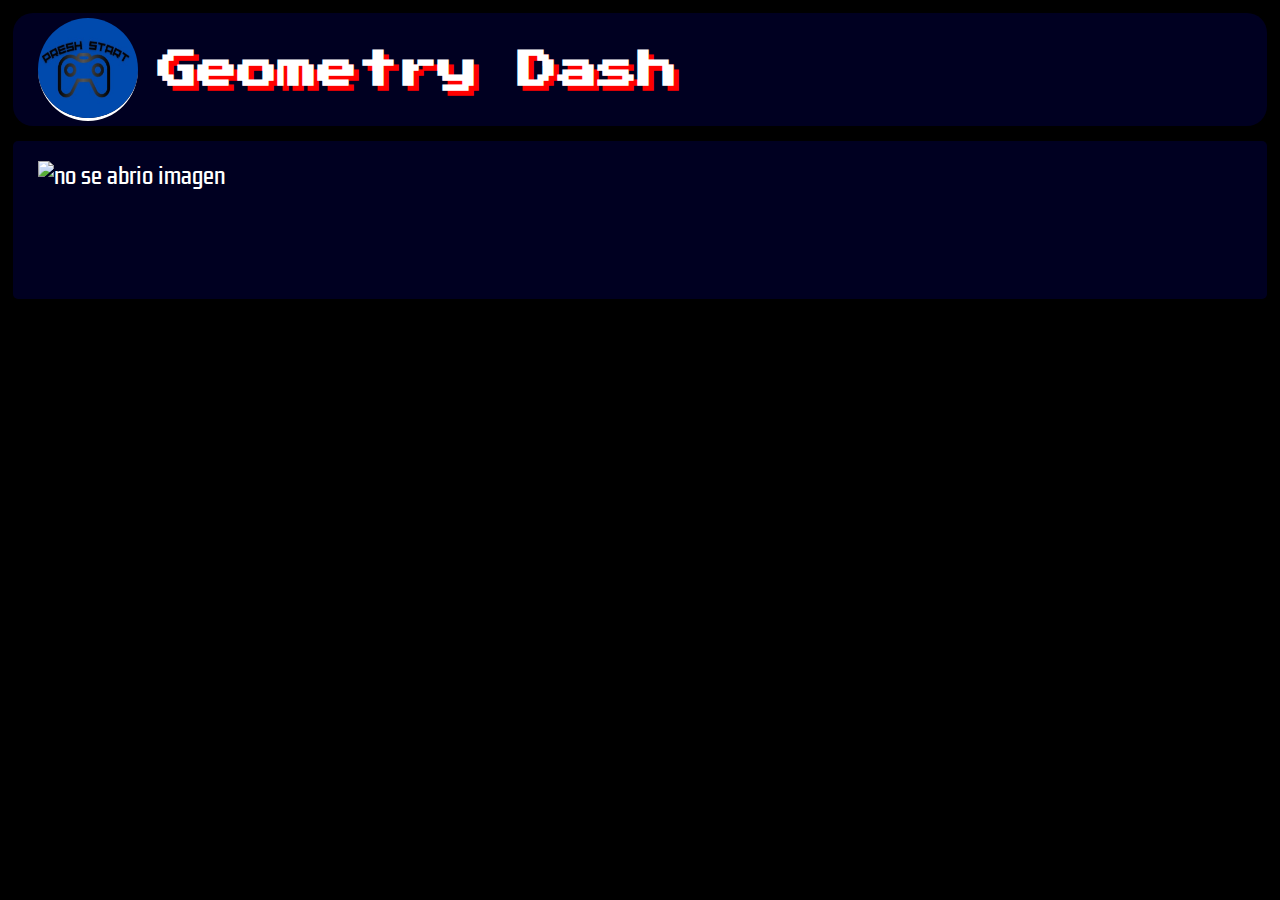
<file: index.html>
<!DOCTYPE html>
<html lang="es">
<head>
    <meta charset="UTF-8">
    <meta http-equiv="X-UA-Compatible" content="IE=edge">
    <meta name="viewport" content="width=device-width, initial-scale=1.0">
    <title>Geometry Dash</title>
    <link rel="stylesheet" href="css/estyle.css">
    <link rel="shortcut icon" href="IMAGENES/logo 1.jpg" type="image/x-icon"  >
    <link rel="stylesheet" href="css/responcibo.css">
  </head >
<body>
 <header class="contenedor">
  
 <img src="IMAGENES/logo 1.jpg" alt="logo"class="logo" >

  <h1>Geometry Dash</h1>
    </header> 
  
  <div class="fondo">

<div id="bot-info">
<div class="lista" class="datos-generales">
 
</div>
<br>  
<div class="datos-generales">
    <div class="center">
   <IMG  id="img-principal"  alt="no se abrio imagen"></IMG>
   <br> 
    <h2 id="tit"> </h2>
     <p> </p> <br>
      </div>
       <br>
   </div>           
  </div>   
</div>   
<script src="js/api.js"></script>
</body>
</html>
</file>
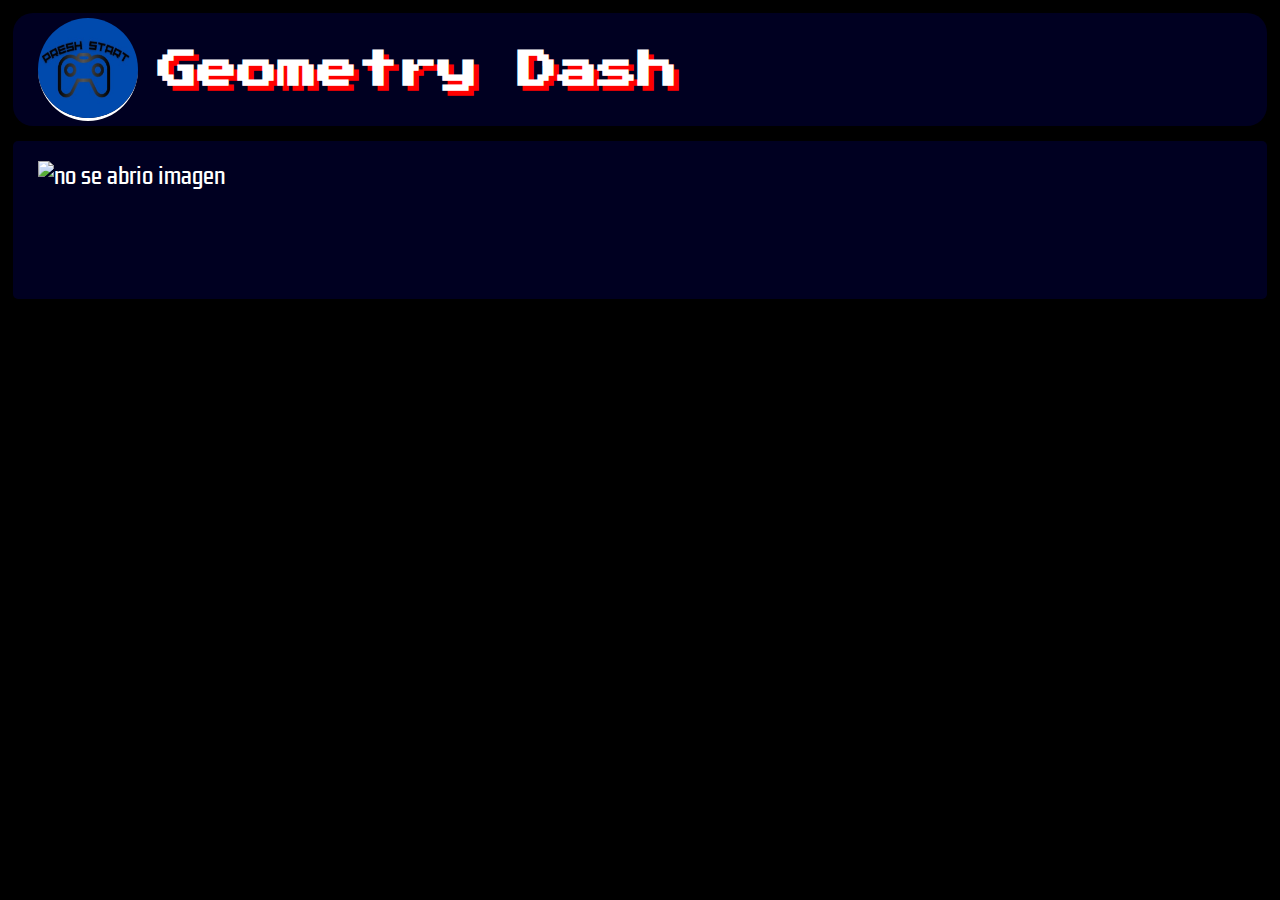
<file: vistas/index.html>
<!DOCTYPE html>
<html lang="es">
<head>
    <meta charset="UTF-8">
    <meta http-equiv="X-UA-Compatible" content="IE=edge">
    <meta name="viewport" content="width=device-width, initial-scale=1.0">
    <title>Geometry Dash</title>
    <link rel="stylesheet" href="../css/estyle.css">
    <link rel="shortcut icon" href="../IMAGENES/logo 1.jpg" type="image/x-icon"  >
    <link rel="stylesheet" href="../css/responcibo.css">
  </head >
<body>
 <header class="contenedor">
  
 <img src="../IMAGENES/logo 1.jpg" alt="logo"class="logo" >

  <h1>Geometry Dash</h1>
    </header> 
  
  <div class="fondo">

<div id="bot-info">
<div class="lista" class="datos-generales">
 
</div>
<br>  
<div class="datos-generales">
    <div class="center">
   <IMG  id="img-principal"  alt="no se abrio imagen"></IMG>
   <br> 
    <h2 id="tit"> </h2>
     <p> </p> <br>
      </div>
       <br>
   </div>           
  </div>   
</div>   
<script src="../js/api.js"></script>
</body>
</html>
</file>
<file: css/estyle.css>
@import url('https://fonts.googleapis.com/css2?family=Kdam+Thmor+Pro&display=swap');
@import url('https://fonts.googleapis.com/css2?family=Press+Start+2P&display=swap');
body { 
    background:black;
    font-size: 20px;
    padding: 5px;
    color:white;
    font-family: 'Kdam Thmor Pro'; 
     }

    
    header {
        background-color:rgba(1, 1, 158, 0.212);
      display:flex;
      align-items: center;
      border-radius:20px;
      font-family: 'Press Start 2P';
      text-shadow: 5px 5px red;
      padding: 5px;
    }
    .logo{
      border-bottom-style: solid;
        width: 100px;
        height: 100px ;
        border-radius:100%;
        margin-left:20px;
        margin-right:20px;
    
      }
      .logo:hover{
        transform:rotate(360deg);
        transition:2s;
      }
    .lista button {
    background-color:rgb(19, 162, 223);
    border-radius: 10px;
    display: block;
    width : 100%; 
    font-size:18px;
    padding:5px;
    color:black;
    border-bottom-style: solid;
    border-color:white;
    border-width:5px;
    font-family: 'Kdam Thmor Pro';
    margin: 5px; 
    cursor:pointer;
       }
      .lista button:hover{
        background-color:rgb(14, 14, 173);
      }
    
    .datos-generales{
     font-size: 20px;
      padding:20px;
     }
       
    a{
      color:aqua;
     }

  #img-principal{
      width: 300px;
     
  }
 
 
 
 

 .fondo{
  background-color:rgba(1, 1, 158, 0.212);
  border-radius:5px;
 }
 

#bot-info{
  display: flex;
  margin-top:15px;
}

.center{
  text-align: center;
}
</file>
<file: css/responcibo.css>
@media  screen and (max-width:1280px) {
    .fondo{
        border-radius: 5px;
        padding-left:5px;
    }
    header h1{
        font-size: 40px;
    }
    .lista button {
        padding: 20px;
        font-size: 18px;
    }
    .datos-generales{
        font-size: 20px;
    }
    .logo{
        width: 100px;
        height: 100px;   
         }
       #img-principal{
        width: 7cm;
        height: 5cm;   
         }
        
       } 
     
       
@media  screen and (max-width:1024px) {
    .fondo{
        border-radius: 5px;
        padding-left:5px;
    }
    .lista button {
        padding: 20px;
        font-size: 27px;
    }
   
    .datos-generales{
        font-size: 23.5px;
    }
}
@media  screen and (max-width:912px) {
    header h1{
        font-size: 50px;
    }
    .fondo{
        border-radius: 5px;
        padding-left:5px;
    }
    .datos-generales{
        font-size: 30px;
    }
    .lista button {
        padding: 30px;
        font-size: 25px;
    }
  
}
@media  screen and (max-width:820px) {
    header h1{
        font-size: 38px;
    }
    .fondo{
        border-radius: 5px;
        padding-left:5px;
    }
   
    .datos-generales{
        font-size: 28px;
    }
}
@media  screen and (max-width:705px) {
    .datos-generales{
        font-size: 17px;
    }
}

@media  screen and (max-width:650px) {
    .datos-generales{
        font-size: 16px;
    }
}
@media  screen and (max-width:565px) {
    .datos-generales{
        font-size: 14px;
    }
}
@media  screen and (max-width:540px) {
   header h1{
        font-size: 25px;
    }
    .datos-generales{
        font-size: 14px;
    }
    #img-principal{
        width: 6cm;
        height: 4cm;   
         }
         .lista button {
            padding: 15px;
            font-size: 15px;
        }
      
}



@media  screen and (max-width:475px) {

    header h1{
    font-size: 20px;
}
.lista button {
    padding: 8px;
    font-size: 15px;
}
.datos-generales{
    font-size: 11.5px;
}
}
@media  screen and (max-width:445px) {
    .datos-generales{
        font-size: 10px;
    }
    #img-principal{
        width: 120px;
        height: 100px;   
         }
}
@media  screen and (max-width:424px) {
   body{
    padding: 2px;
   }
    .logo{
width: 70px;
height: 70px;   
 }
 header h1{
font-size: 30px;
 }
 header{
    text-shadow: 2px 2px red;
 }
 .lista button {
    padding: 5px;
    font-size: 18px;
}
    .datos-generales{
        font-size: 12px;
    }

.fondo{
    border-radius: 5px;
    padding-left:5px;
}
}

@media  screen and (max-width:412px) {
    .datos-generales{
        font-size: 12px;
    }
    .lista button {
        padding: 12px;
        font-size: 15px;
    }
   
    #img-principal{
        width: 120px;
        height: 100px;   
         }
}


@media  screen and (max-width:393px) {
   
    .lista button{
        padding: 8px;
        font-size: 15px;
    }
    .datos-generales{
        font-size: 11.5px;
    }
    
    .logo{
        width: 80px;
        height: 80px;   
         }
         header h1{
            font-size: 20px;
           }
}
@media  screen and (max-width:375px) {
   header h1{
    font-size: 20px;
   }
   
    .lista button {
        padding: 5px;
        font-size: 12px;
    }
    .datos-generales{
        font-size: 10px;
    }
    .logo{
        width: 60px;
        height: 60px;   
         }
}
@media  screen and (max-width:320px) {
    header h1{
        font-size: 18px;
    }
    .logo{
        width: 50px;
        height: 50px; 
    }
   
        .datos-generales{
           font-size: 10px;
        }
        .lista button {
            font-size: 16px;
            padding: 2px;
        }
        
        .fondo{
            border-radius: 5px;
        }
}


@media  screen and (max-width:280px) {
    .lista button {
        padding: 5px;
        font-size: 12px;
    }
    .datos-generales{
        font-size: 8px;
    }
    header h1{
        font-size: 14px;
    }
   
    #img-principal{
        width: 100px;
        height: 80px;   
         }
         
}
</file>
